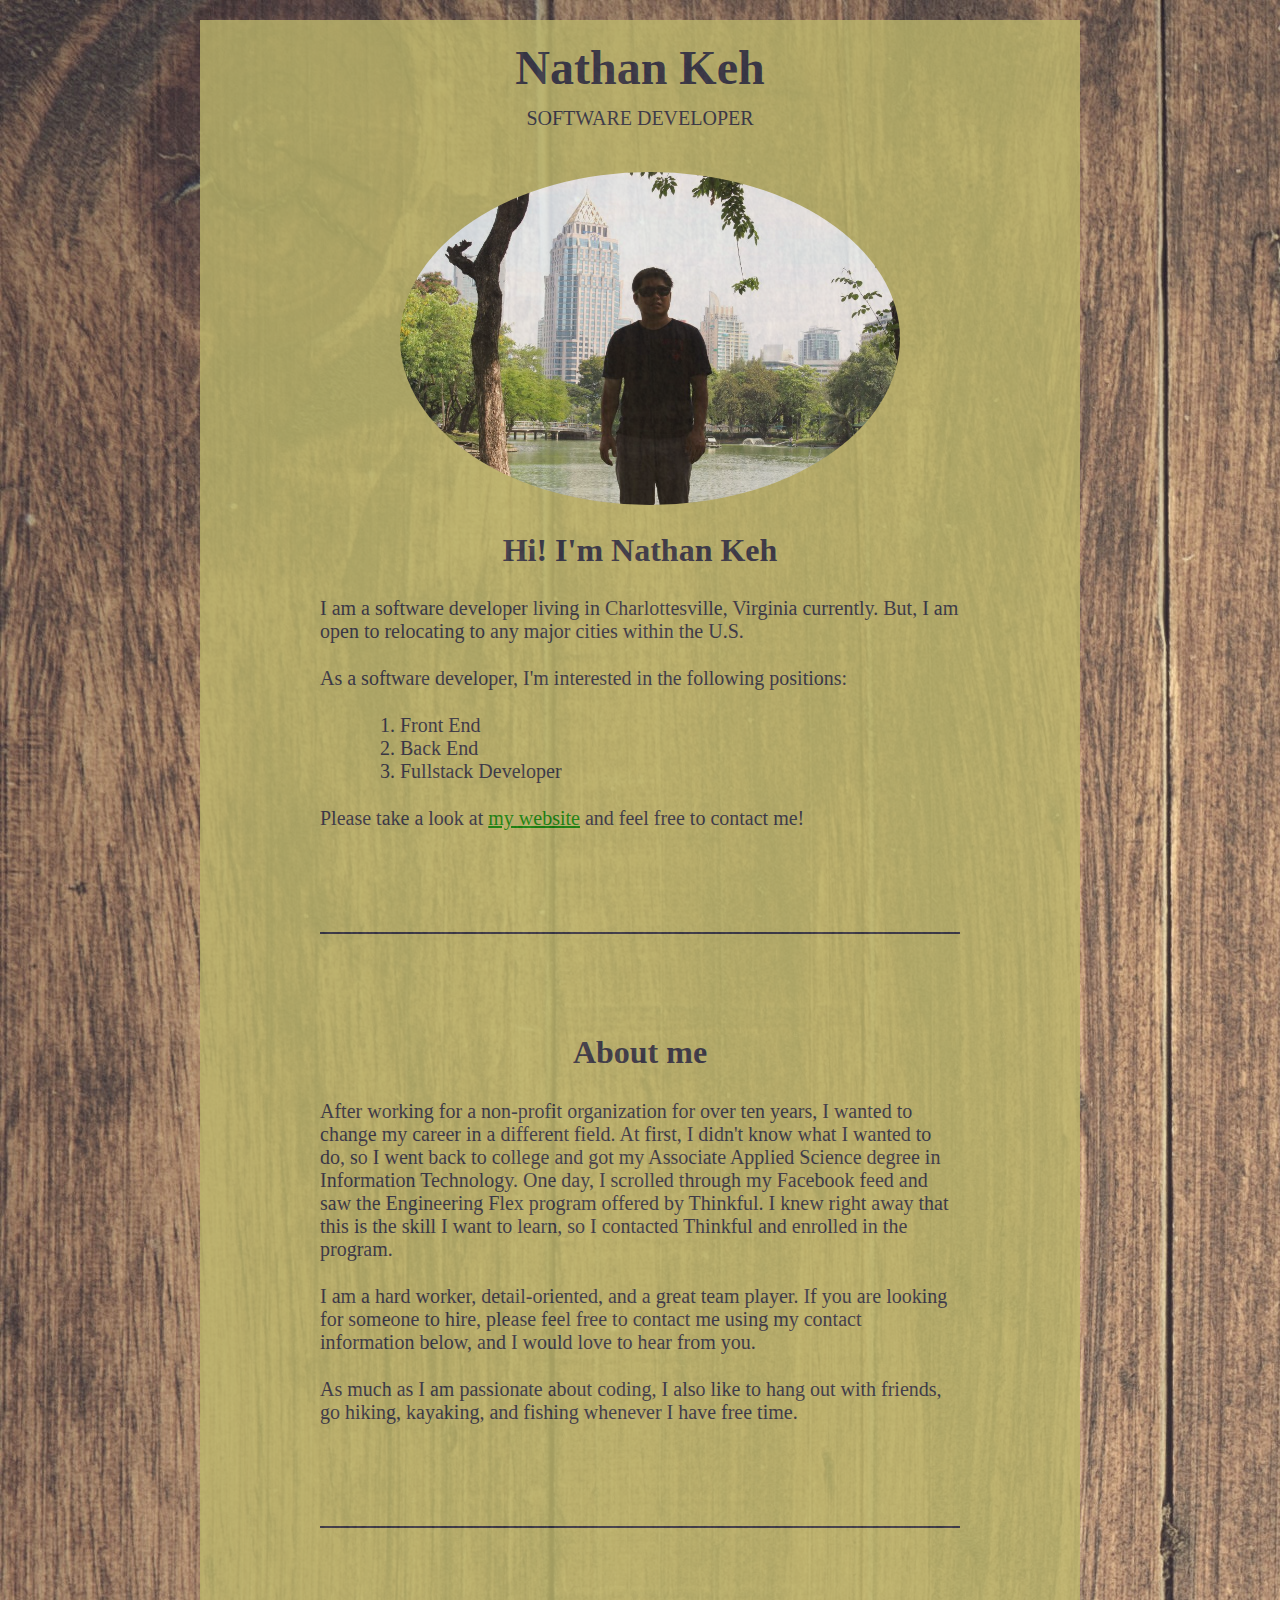
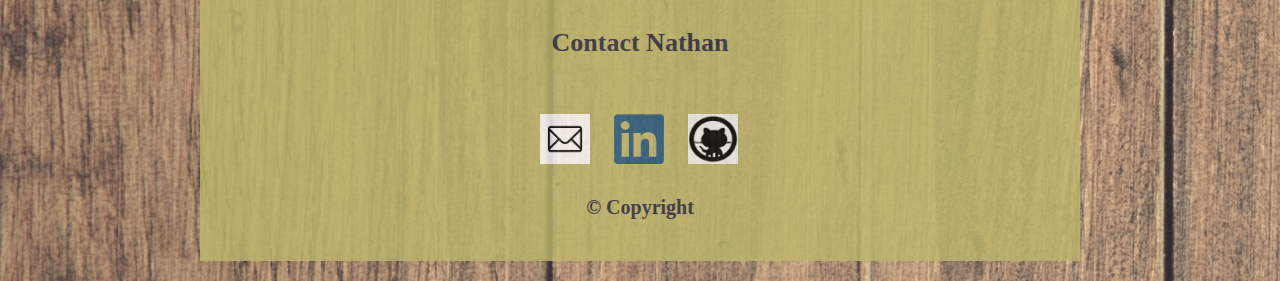
<file: index.html>
<!DOCTYPE html>
<html lang="en">

	<!--head section-->
	<head>
		<meta charset = "utf-8">
		<meta name="viewport" content="width=device-width, initial-scale=1.0">
		<title>Nathan's portfolio</title>
		<link href="style.css" rel="stylesheet" type="text/css">
	</head>

  
	<!--body elements section-->
	<body>

	    <div class="wrapper-page"><!--The wrapper-page class wraps around the entire body of the webpage- including Header, Main, and Footer-->
			<header>
			<div class="header-wrapper"><!--The header-wrapper class wraps the h1 and p elements inside the header-->
			<h1>Nathan Keh</h1>
			<p>Software developer</p>
		</div>
			</header>


	<!--main secton-->
		<main>

		 <img src="images/nathan.jpg"  width ="500" alt="Nathan's by the lake" class="image-circle" />

		 <h2>Hi! I'm Nathan Keh</h2>

		 <p>I am a software developer living in Charlottesville, Virginia currently. But, I am open to relocating to any major cities within the U.S.</p>
		 <p>As a software developer, I'm interested in the following positions: </p>
		 <ol>
			 <li>Front End</li>
				<li>Back End</li>
				<li>Fullstack Developer</li>
		 </ol>

		 <p>Please take a look at <a href="https://nathankthedeveloper.github.io/pizza/" target="blank">my website</a> and feel free to contact me!

		 <hr>
    		<article>
    			<h2>About me</h2>
		 		<p>After working for a non-profit organization for over ten years, I wanted to change my career in a different field. At first, I didn't know what I wanted to do, so I went back to college and got my Associate Applied Science degree in Information Technology. One day, I scrolled through my Facebook feed and saw the Engineering Flex program offered by Thinkful. I knew right away that this is the skill I want to learn, so I contacted Thinkful and enrolled in the program.</p>

		 		<p>I am a hard worker, detail-oriented, and a great team player. If you are looking for someone to hire, please feel free to contact me using my contact information below, and I would love to hear from you.</p>
				 <p>As much as I am passionate about coding, I also like to hang out with friends, go hiking, kayaking, and fishing whenever I have free time.</p>
	 		</article>
		</main>

		<hr>

		<footer>

			<!--social media contacts inforamtion-->
			<h3>Contact Nathan</h3>
					<ul>
						<li>
							<a href="mailto:clashk942@gmail.com"><img src="images/mail-logo.png" width="50" alt="email link" /></a>
						</li>

						<li>
							<a href="https://www.linkedin.com/in/nathan-keh-13566643?lipi=urn%3Ali%3Apage%3Ad_flagship3_profile_view_base_contact_details%3BUmcOV01bTxqea4SW52uQQQ%3D%3D"><img src="images/linkedin-logo.png" width="50" alt="LinkedIn Link" /></a>
						</li>

						<li>
							<a href="https://github.com/nathankthedeveloper"><img src="images/GitHub-Logo.png" width="50" height="50" alt="GitHub Link" /></a>
						</li>
					</ul>

		   <!--copy right secton-->
			<p id="copyright">&copy; Copyright</p>

		</footer>
		</div>


	</body>

</html>
</file>
<file: style.css>
/* Heading level 1 tag */
h1{
		font-family: "Lucida Handwriting";
		font-size: 48px;
		color: #2b2d42;
		text-align: center;
		margin-bottom: 0;
		margin-top: 0;
  }

/* p tag inside header */
header p{
	font-family: monospace;
	font-size: 26px;
	text-align: center;
	text-transform: uppercase;
	margin-top: 10px;
}

/* Body tag with the wooden background */
body{

	background-image: url(images/brown-wooden-plank.jpg);
	margin: 20px;
}

/* p tag and orderlist inside main and body */
body p, main ol {
	font-family: garamond;
	font-size: 20px;
	color: #2b2d42;
	padding: 2px 100px 2px 100px;

}

main ol{
	margin-left: 80px;
}


/* heading level 2 tag */
body h2{
	font-family:"Lucida Handwriting";
	font-size: 32px;
	color: #2b2d42;
	text-align: center;
}

 footer h3{
	font-family:"Lucida Handwriting";
	font-size: 26px;
	color: #2b2d42;
	text-align: center;
}
/* Footer h3, paragraph tags properties */
footer p{
	font-family:garamond;
	font-weight: bold;
	margin-top: 0;
}

footer p, footer h3{
	text-align: center;
}

/* horizontal line*/
hr{

	border: 1px solid #2b2d42;
	margin: 100px;
}
/* Footer unorderlist and list items properties */
footer ul{
	margin-left: 270px;
}

footer ul li{
  margin: auto;
	display: inline-block;
	padding: 10px;
	margin-top: 20px;
}

/* My website link actions */
a:link{color:green;}
a:visited{color:red;}
a:hover{color:blue;}
a:active{color:lightgray;}

/* page wrapper class for the entire body page */
.wrapper-page{
	background-color: #bdb76b;
	width: 840px;
	height: auto;
	margin: 0 auto;
	padding: 20px;
	opacity: 0.8;
}

/*Image class properties*/
.image-circle{
	border-radius: 50%;
	display: block;
	margin-left: 180px;
	margin-top: 40px;
}
</file>
